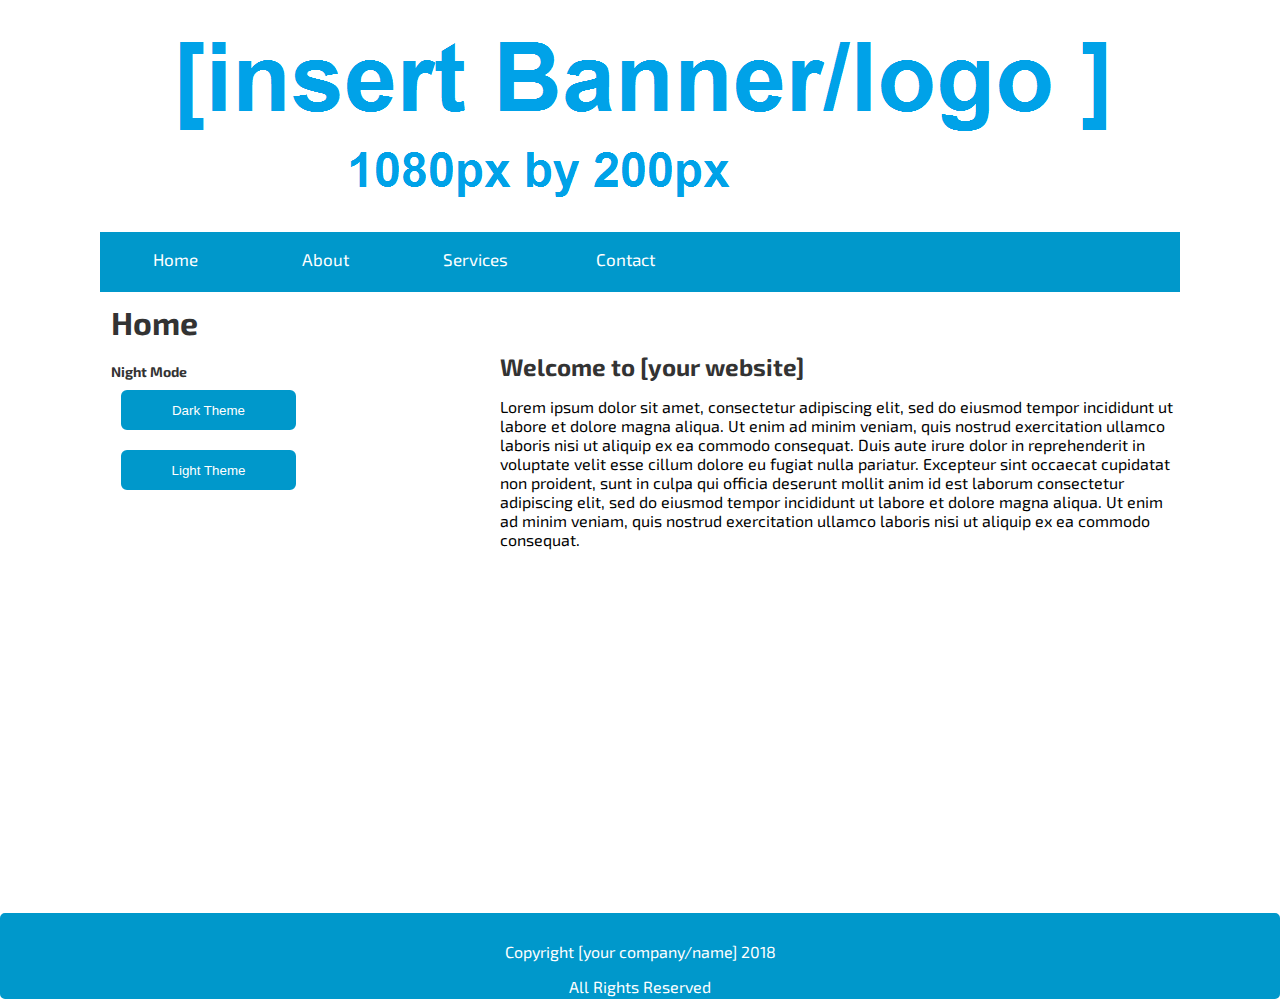
<file: index.html>
<DOCTYPE html>
    <html>
        <head>
            <title>Website Template</title>
            <link href="css/Layout.css" rel="stylesheet" type="text/css">
            <link href="css/Menu.css" rel="stylesheet" type="text/css">
            <script type="text/javascript" src="javascript/themeChange.js"></script>
            <link href="https://fonts.googleapis.com/css?family=Exo+2" rel="stylesheet">
        </head>
        <body>
            <div id="Holder">
                <div id="Header"></div>
                <div id="NavBar">
                    <nav>
                        <ul>
                            <li><a href="index.html">Home</a></li>
                            <li><a href="about.html">About</a></li>
                            <li><a href="services.html">Services</a></li>
                            <li><a href="#">Contact</a></li>
                        </ul>
                    </nav>
                </div>
                <div id="Content">
                    <div id="PageHeading">
                        <h1>Home</h1>
                    </div>
                    <div id="ContentLeft">
                    <h6>Night Mode</h6>
                    <button class="StyleButton" onclick="darktheme()">Dark Theme</button>
                    <button class="StyleButton" onclick="lighttheme()">Light Theme</button>
                    </div>
                    <div id="ContentRight">
                        <h2>Welcome to [your website]</h2>
                        <p>Lorem ipsum dolor sit amet, consectetur adipiscing elit, sed do
                           eiusmod tempor incididunt ut labore et dolore magna aliqua.
                           Ut enim ad minim veniam, quis nostrud exercitation ullamco laboris
                           nisi ut aliquip ex ea commodo consequat. Duis aute irure dolor
                           in reprehenderit in voluptate velit esse cillum dolore eu fugiat
                           nulla pariatur. Excepteur sint occaecat cupidatat non proident,
                           sunt in culpa qui officia deserunt mollit anim id est laborum
                           consectetur adipiscing elit, sed do eiusmod tempor incididunt
                           ut labore et dolore magna aliqua. Ut enim ad minim veniam, quis
                           nostrud exercitation ullamco laboris nisi ut aliquip ex ea
                           commodo consequat.
                        </p>
                    </div>
                </div>
            </div>
            <footer>
                <p>Copyright [your company/name] 2018</p>
                <p></p>
                <p>All Rights Reserved</p>
                </footer>
        </body>
    </html>
</file>
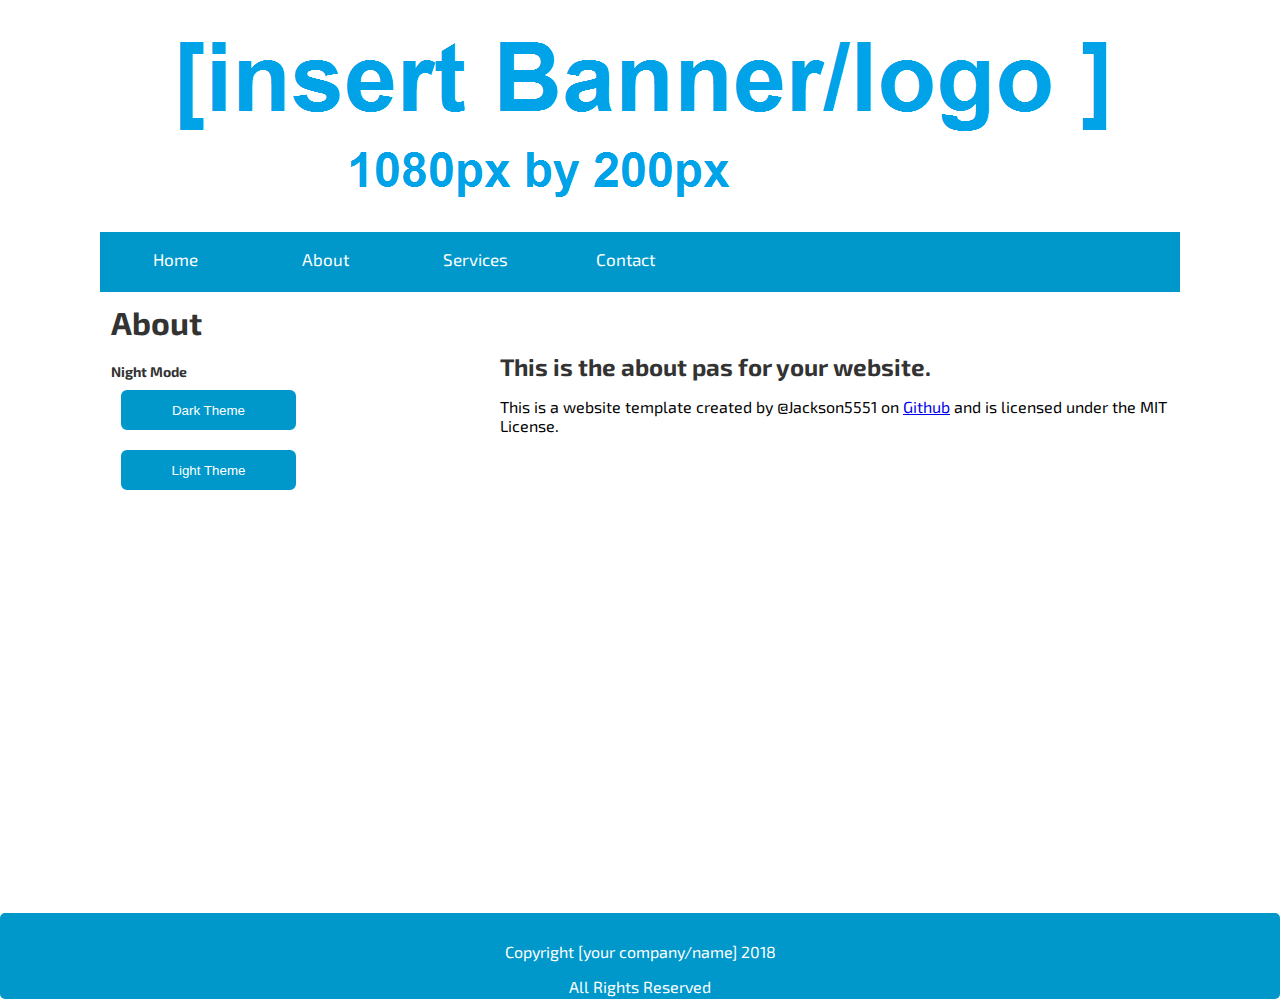
<file: about.html>
<DOCTYPE html>
    <html>
        <head>
            <title>About Page-Website Template</title>
            <link href="css/Layout.css" rel="stylesheet" type="text/css">
            <link href="css/Menu.css" rel="stylesheet" type="text/css">
            <script type="text/javascript" src="javascript/themeChange.js"></script>
            		<link href="https://fonts.googleapis.com/css?family=Exo+2" rel="stylesheet">
        </head>
        <body>
            <div id="Holder">
                <div id="Header"></div>
                <div id="NavBar">
                    <nav>
                        <ul>
                            <li><a href="index.html">Home</a></li>
                            <li><a href="about.html">About</a></li>
                            <li><a href="services.html">Services</a></li>
                            <li><a href="#">Contact</a></li>
                        </ul>
                    </nav>
                </div>
                <div id="Content">
                    <div id="PageHeading">
                        <h1>About</h1>
                    </div>
                    <div id="ContentLeft">
                    <h6>Night Mode</h6>
                    <button class="StyleButton" onclick="darktheme()">Dark Theme</button>
                    <button class="StyleButton" onclick="lighttheme()">Light Theme</button>
                    </div>
                    <div id="ContentRight">
                        <h2>This is the about pas for your website.</h2>
                        <p>This is a website template created by @Jackson5551 on
                          <a href="https://github.com/Jackson5551/Website-Template-1.0">Github</a> and is licensed under the MIT License.
                        </p>
                    </div>
                </div>
            </div>
            <footer>
                <p>Copyright [your company/name] 2018</p>
                <p></p>
                <p>All Rights Reserved</p>
                </footer>
        </body>
    </html>
</file>
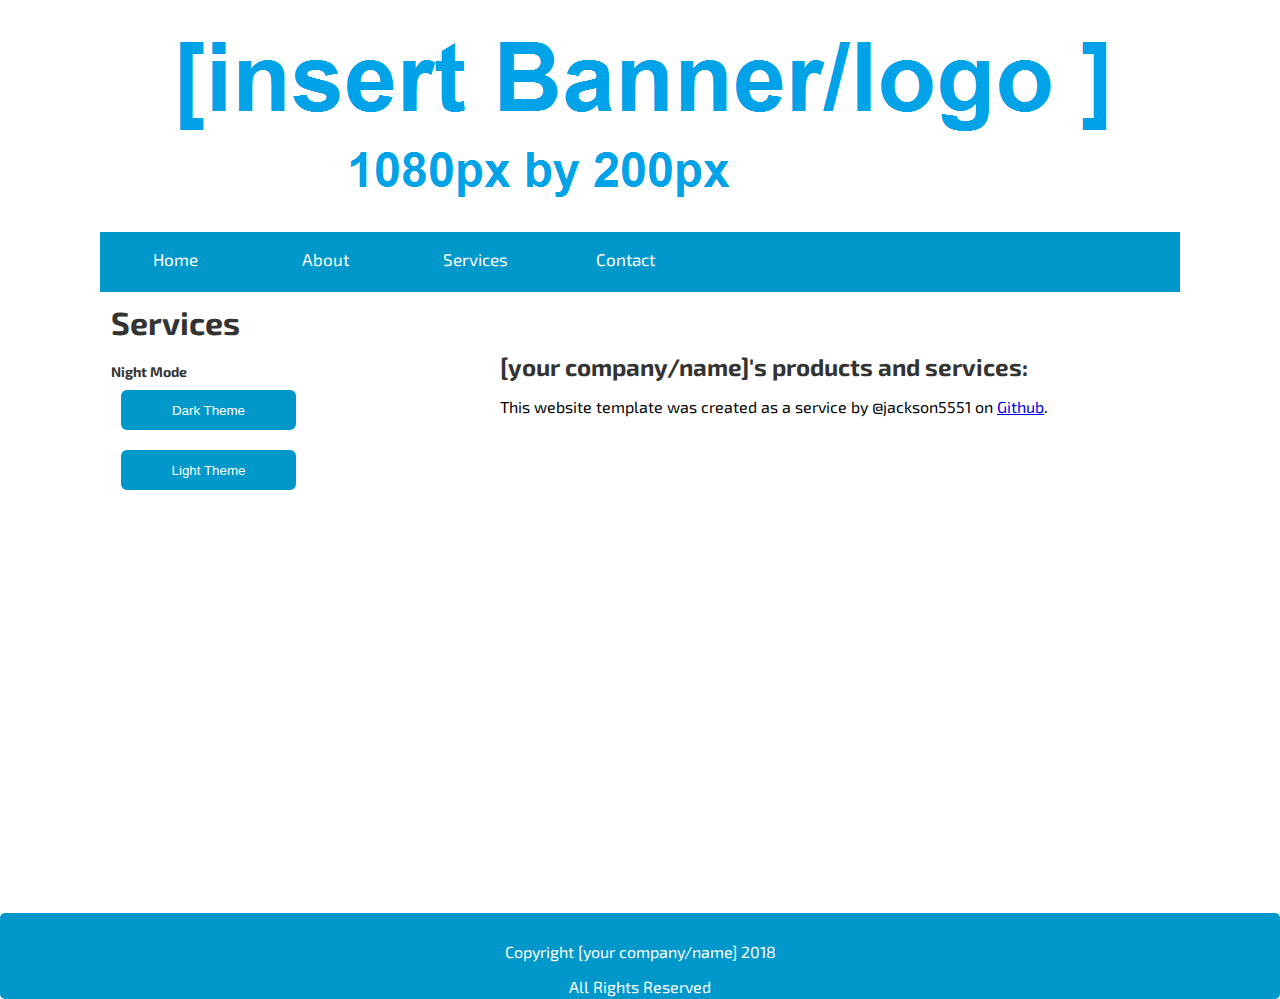
<file: services.html>
<DOCTYPE html>
    <html>
        <head>
            <title>Services-Website Template</title>
            <link href="css/Layout.css" rel="stylesheet" type="text/css">
            <link href="css/Menu.css" rel="stylesheet" type="text/css">
            <script type="text/javascript" src="javascript/themeChange.js"></script>
            		<link href="https://fonts.googleapis.com/css?family=Exo+2" rel="stylesheet">
        </head>
        <body>
            <div id="Holder">
                <div id="Header"></div>
                <div id="NavBar">
                    <nav>
                        <ul>
                            <li><a href="index.html">Home</a></li>
                            <li><a href="about.html">About</a></li>
                            <li><a href="services.html">Services</a></li>
                            <li><a href="#">Contact</a></li>
                        </ul>
                    </nav>
                </div>
                <div id="Content">
                    <div id="PageHeading">
                        <h1>Services</h1>
                    </div>
                    <div id="ContentLeft">
                    <h6>Night Mode</h6>
                    <button class="StyleButton" onclick="darktheme()">Dark Theme</button>
                    <button class="StyleButton" onclick="lighttheme()">Light Theme</button>
                    </div>
                    <div id="ContentRight">
                        <h2>[your company/name]'s products and services:</h2>
                        <p>This website template was created as a service by @jackson5551 on <a href="https://github.com/Jackson5551/Website-Template-1.0">Github</a>.</p>
                    </div>
                </div>
            </div>
            <footer>
                <p>Copyright [your company/name] 2018</p>
                <p></p>
                <p>All Rights Reserved</p>
                </footer>
        </body>
    </html>
</file>
<file: css/Layout.css>
body{
	margin: 0;
	padding: 0;
	font-family: 'Exo 2', sans-serif;
}

footer{
    clear: both;
    width: auto;
    height: 60px;
    padding: 10px;
    border: 3px solid #0098cb;
    background-color: #0098cb;
    text-align: center;
    color: white;
    border-radius: 5px;
		font-family: 'Exo 2', sans-serif;
}

#Holder{
	width: 1080px;
	height: auto;
	margin-left: auto;
	margin-right: auto;
	margin-top: 21px;
	margin-bottom: 21px;
}

#Header{
	height: 200px;
	background-image: url(../assets/banner.png);
	background-repeat: no-repeat;
	margin-bottom: 11px;

}

#NavBar{
	height: 60px;
	background-color: #0098cb;
}

#Content{
	height: 600px;
	clear: both;
	overflow: auto;
}

#PageHeading{
	height: auto;
	padding: 11px;
}

#ContentLeft{
	width: 280px;
	float: left;
	padding-left: 11px;
	padding-top: 11px;
}

#ContentRight{
	width: 680px;
	float: right;
}

#plist a{
	color: #333;
	text-decoration: none;
}

#plist a{
	color: #333;
	text-decoration: none;
}

#plist a:hover{
	color: #0098cb;
}

h1{
	margin: 0;
	font-family: 'Exo 2', sans-serif;
	color: #333;
}
h2{
	margin: 0;
	font-family: 'Exo 2', sans-serif;
	color: #333;
}

h6{
	margin: 0;
	font-family: 'Exo 2', sans-serif;
	color: #333;
	font-size: 14px;
}

.StyleTextField{
	outline:none;
	width:200px;
	height: 35px;
	margin: 10px;
	border-radius: 6px;
	border:3px solid #eee;
}

.StyleButton{
	outline:none;
	width:175px;
	height: 40px;
	margin: 10px;
	border-radius: 6px;
	border:3px solid #0098cb;
    background-color: #0098cb;
	color: white;
	cursor: pointer;
}

.styleDownloadButton{
	outline:none;
	width:75pxpx;
	height: 40px;
	margin: 10px;
	border-radius: 6px;
	border:3px solid #0098cb;
    background-color: #0098cb;
	color: white;
	cursor: pointer;
}

.avatar {
    vertical-align: middle;
    width: 50px;
    height: 50px;
    border-radius: 50%;
}
</file>
<file: css/Menu.css>
nav ul{
	margin: 0;
	padding: 0;
}
nav ul li{
	list-style-type: none;
	float: left;
	display: block;
	width: 150px;
	height: 60px;
	text-align: center;
	line-height: 55px;
	font-family: 'Exo 2', sans-serif;
	font-size: 17px;
}

nav ul li a{
	text-decoration: none;
	color: #FFF;
}

nav ul li:hover{
    background-color: white;
}
nav ul li:hover a{
	display: block;
	color: #0098cb;
}
</file>
